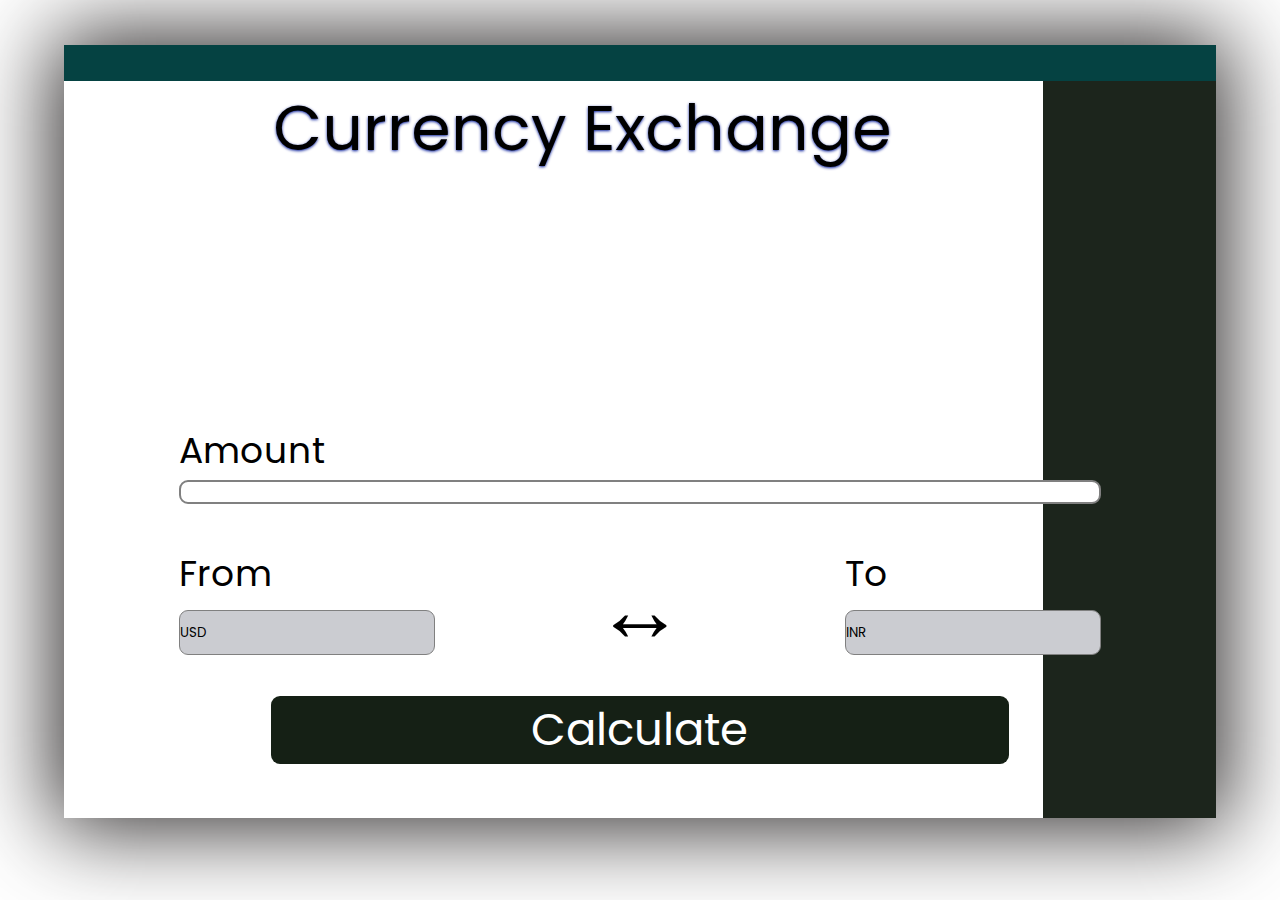
<file: Currency.html>
<!DOCTYPE html>
<html lang="en" oncontextmenu="return false">
<head>
    <meta charset="UTF-8">
    <meta http-equiv="X-UA-Compatible" content="IE=edge">
    <meta name="viewport" content="width=device-width, initial-scale=1.0">
    <title>Document</title>
    <link rel="stylesheet" href="Currency.css">
    <link rel="preconnect" href="https://fonts.googleapis.com">
<link rel="preconnect" href="https://fonts.gstatic.com" crossorigin>
<link href="https://fonts.googleapis.com/css2?family=Balsamiq+Sans&family=Fredoka+One&family=Poppins:ital,wght@0,500;1,800&display=swap" rel="stylesheet">
    <meta http-equiv="Content-Security-Policy" content="upgrade-insecure-requests">
</head>
<body>
    <div id="container">
        <div id="first">
            <div id="border"></div>
            <div id="exchngrate">Currency Exchange</div>
            <input type="text" id="output" readonly >
        </div>
        <div id="second">
            <label for="amount">Amount</label>
            <input type="number" id="amount" class="output"
                autocomplete="off">
        </div>
        <div id="third">
            <div>
                <label for="fromCurrency">From</label><br>
                <select name="fromCurrency" id="fromCurrency">
                    <option value="AED">AED</option>
                    <option value="AFN">AFN</option>
                    <option value="ALL">ALL</option>
                    <option value="AMD">AMD</option>
                    <option value="ANG">ANG</option>
                    <option value="AOA">AOA</option>
                    <option value="ARS">ARS</option>
                    <option value="AUD">AUD</option>
                    <option value="AWG">AWG</option>
                    <option value="AZN">AZN</option>
                    <option value="BAM">BAM</option>
                    <option value="BBD">BBD</option>
                    <option value="BDT">BDT</option>
                    <option value="BGN">BGN</option>
                    <option value="BHD">BHD</option>
                    <option value="BIF">BIF</option>
                    <option value="BMD">BMD</option>
                    <option value="BND">BND</option>
                    <option value="BOB">BOB</option>
                    <option value="BRL">BRL</option>
                    <option value="BSD">BSD</option>
                    <option value="BTC">BTC</option>
                    <option value="BTN">BTN</option>
                    <option value="BWP">BWP</option>
                    <option value="BYN">BYN</option>
                    <option value="BYR">BYR</option>
                    <option value="BZD">BZD</option>
                    <option value="CAD">CAD</option>
                    <option value="CDF">CDF</option>
                    <option value="CHF">CHF</option>
                    <option value="CLF">CLF</option>
                    <option value="CLP">CLP</option>
                    <option value="CNY">CNY</option>
                    <option value="COP">COP</option>
                    <option value="CRC">CRC</option>
                    <option value="CUC">CUC</option>
                    <option value="CUP">CUP</option>
                    <option value="CVE">CVE</option>
                    <option value="CZK">CZK</option>
                    <option value="DJF">DJK</option>
                    <option value="DKK">DKK</option>
                    <option value="DOP">DOP</option>
                    <option value="DZD">DZD</option>
                    <option value="EGP">EGP</option>
                    <option value="ERN">ERN</option>
                    <option value="ETB">ETB</option>
                    <option value="EUR">EUR</option>
                    <option value="FJD">FJD</option>
                    <option value="FKP">FKP</option>
                    <option value="GBP">GBP</option>
                    <option value="GEL">GEL</option>
                    <option value="GGP">GGP</option>
                    <option value="GHS">GHS</option>
                    <option value="GIP">GIP</option>
                    <option value="GMD">GMD</option>
                    <option value="GNF">GNF</option>
                    <option value="GTQ">GTQ</option>
                    <option value="GYD">GYD</option>
                    <option value="HKD">HKD</option>
                    <option value="HNL">HNL</option>
                    <option value="HRK">HRK</option>
                    <option value="HTG">HTG</option>
                    <option value="HUF">HUF</option>
                    <option value="IDR">IDR</option>
                    <option value="ILS">ILS</option>
                    <option value="IMP">IMP</option>
                    <option value="INR">INR</option>
                    <option value="IQD">IQD</option>
                    <option value="IRR">IRR</option>
                    <option value="ISK">ISK</option>
                    <option value="JEP">JEP</option>
                    <option value="JMD">JMD</option>
                    <option value="JOD">JOD</option>
                    <option value="JPY">JPY</option>
                    <option value="KES">KES</option>
                    <option value="KGS">KGS</option>
                    <option value="KHR">KHR</option>
                    <option value="KMF">KMF</option>
                    <option value="KPW">KPW</option>
                    <option value="KRW">KRW</option>
                    <option value="KWD">KWD</option>
                    <option value="KYD">KYD</option>
                    <option value="KZT">KZT</option>
                    <option value="LAK">LAK</option>
                    <option value="LBP">LBP</option>
                    <option value="LKR">LKR</option>
                    <option value="LRD">LRD</option>
                    <option value="LSL">LSL</option>
                    <option value="LTL">LTL</option>
                    <option value="LVL">LVL</option>
                    <option value="LYD">LYD</option>
                    <option value="MAD">MAD</option>
                    <option value="MDL">MDL</option>
                    <option value="MGA">MGA</option>
                    <option value="MKD">MKD</option>
                    <option value="MMK">MMK</option>
                    <option value="MNT">MNT</option>
                    <option value="MOP">MOP</option>
                    <option value="MRO">MRO</option>
                    <option value="MUR">MUR</option>
                    <option value="MVR">MVR</option>
                    <option value="MWK">MWK</option>
                    <option value="MXN">MXN</option>
                    <option value="MYR">MYR</option>
                    <option value="MZN">MZN</option>
                    <option value="NAD">NAD</option>
                    <option value="NGN">NGN</option>
                    <option value="NIO">NIO</option>
                    <option value="NOK">NOK</option>
                    <option value="NPR">NPR</option>
                    <option value="NZD">NZD</option>
                    <option value="OMR">OMR</option>
                    <option value="PAB">PAB</option>
                    <option value="PEN">PEN</option>
                    <option value="PGK">PGK</option>
                    <option value="PHP">PHP</option>
                    <option value="PKR">PKR</option>
                    <option value="PLN">PLN</option>
                    <option value="PYG">PYG</option>
                    <option value="QAR">QAR</option>
                    <option value="RON">RON</option>
                    <option value="RSD">RSD</option>
                    <option value="RUB">RUB</option>
                    <option value="RWF">RWF</option>
                    <option value="SAR">SAR</option>
                    <option value="SBD">SBD</option>
                    <option value="SCR">SCR</option>
                    <option value="SDG">SDG</option>
                    <option value="SEK">SEK</option>
                    <option value="SGD">SGD</option>
                    <option value="SHP">SHP</option>
                    <option value="SLL">SLL</option>
                    <option value="SOS">SOS</option>
                    <option value="SRD">SRD</option>
                    <option value="STD">STD</option>
                    <option value="SVC">SVC</option>
                    <option value="SYP">SYP</option>
                    <option value="SZL">SZL</option>
                    <option value="THB">THB</option>
                    <option value="TJS">TJS</option>
                    <option value="TMT">TMT</option>
                    <option value="TND">TND</option>
                    <option value="TOP">TOP</option>
                    <option value="TRY">TRY</option>
                    <option value="TTD">TTD</option>
                    <option value="TWD">TWD</option>
                    <option value="TZS">TZS</option>
                    <option value="UAH">UAH</option>
                    <option value="UGX">UGX</option>
                    <option value="USD" selected>USD</option>
                    <option value="UYU">UYD</option>
                    <option value="UZS">UZS</option>
                    <option value="VEF">VEF</option>
                    <option value="VND">VND</option>
                    <option value="VUV">VUV</option>
                    <option value="WST">WST</option>
                    <option value="XAF">XAF</option>
                    <option value="XAG">XAG</option>
                    <option value="XAU">XAU</option>
                    <option value="XCD">XCD</option>
                    <option value="XDR">XDR</option>
                    <option value="XOF">XOF</option>
                    <option value="XPF">XPF</option>
                    <option value="YER">YER</option>
                    <option value="ZAR">ZAR</option>
                    <option value="ZMK">ZMK</option>
                    <option value="ZMW">ZMW</option>
                </select>
            </div>
            <div id="logo">&harr;</div>
            <div>
                <label for="toCurrency">To</label><br>
                    <select name="toCurrency" id="toCurrency">
                        <option value="AED">AED</option>
                    <option value="AFN">AFN</option>
                    <option value="ALL">ALL</option>
                    <option value="AMD">AMD</option>
                    <option value="ANG">ANG</option>
                    <option value="AOA">AOA</option>
                    <option value="ARS">ARS</option>
                    <option value="AUD">AUD</option>
                    <option value="AWG">AWG</option>
                    <option value="AZN">AZN</option>
                    <option value="BAM">BAM</option>
                    <option value="BBD">BBD</option>
                    <option value="BDT">BDT</option>
                    <option value="BGN">BGN</option>
                    <option value="BHD">BHD</option>
                    <option value="BIF">BIF</option>
                    <option value="BMD">BMD</option>
                    <option value="BND">BND</option>
                    <option value="BOB">BOB</option>
                    <option value="BRL">BRL</option>
                    <option value="BSD">BSD</option>
                    <option value="BTC">BTC</option>
                    <option value="BTN">BTN</option>
                    <option value="BWP">BWP</option>
                    <option value="BYN">BYN</option>
                    <option value="BYR">BYR</option>
                    <option value="BZD">BZD</option>
                    <option value="CAD">CAD</option>
                    <option value="CDF">CDF</option>
                    <option value="CHF">CHF</option>
                    <option value="CLF">CLF</option>
                    <option value="CLP">CLP</option>
                    <option value="CNY">CNY</option>
                    <option value="COP">COP</option>
                    <option value="CRC">CRC</option>
                    <option value="CUC">CUC</option>
                    <option value="CUP">CUP</option>
                    <option value="CVE">CVE</option>
                    <option value="CZK">CZK</option>
                    <option value="DJF">DJK</option>
                    <option value="DKK">DKK</option>
                    <option value="DOP">DOP</option>
                    <option value="DZD">DZD</option>
                    <option value="EGP">EGP</option>
                    <option value="ERN">ERN</option>
                    <option value="ETB">ETB</option>
                    <option value="EUR">EUR</option>
                    <option value="FJD">FJD</option>
                    <option value="FKP">FKP</option>
                    <option value="GBP">GBP</option>
                    <option value="GEL">GEL</option>
                    <option value="GGP">GGP</option>
                    <option value="GHS">GHS</option>
                    <option value="GIP">GIP</option>
                    <option value="GMD">GMD</option>
                    <option value="GNF">GNF</option>
                    <option value="GTQ">GTQ</option>
                    <option value="GYD">GYD</option>
                    <option value="HKD">HKD</option>
                    <option value="HNL">HNL</option>
                    <option value="HRK">HRK</option>
                    <option value="HTG">HTG</option>
                    <option value="HUF">HUF</option>
                    <option value="IDR">IDR</option>
                    <option value="ILS">ILS</option>
                    <option value="IMP">IMP</option>
                    <option value="INR" selected>INR</option>
                    <option value="IQD">IQD</option>
                    <option value="IRR">IRR</option>
                    <option value="ISK">ISK</option>
                    <option value="JEP">JEP</option>
                    <option value="JMD">JMD</option>
                    <option value="JOD">JOD</option>
                    <option value="JPY">JPY</option>
                    <option value="KES">KES</option>
                    <option value="KGS">KGS</option>
                    <option value="KHR">KHR</option>
                    <option value="KMF">KMF</option>
                    <option value="KPW">KPW</option>
                    <option value="KRW">KRW</option>
                    <option value="KWD">KWD</option>
                    <option value="KYD">KYD</option>
                    <option value="KZT">KZT</option>
                    <option value="LAK">LAK</option>
                    <option value="LBP">LBP</option>
                    <option value="LKR">LKR</option>
                    <option value="LRD">LRD</option>
                    <option value="LSL">LSL</option>
                    <option value="LTL">LTL</option>
                    <option value="LVL">LVL</option>
                    <option value="LYD">LYD</option>
                    <option value="MAD">MAD</option>
                    <option value="MDL">MDL</option>
                    <option value="MGA">MGA</option>
                    <option value="MKD">MKD</option>
                    <option value="MMK">MMK</option>
                    <option value="MNT">MNT</option>
                    <option value="MOP">MOP</option>
                    <option value="MRO">MRO</option>
                    <option value="MUR">MUR</option>
                    <option value="MVR">MVR</option>
                    <option value="MWK">MWK</option>
                    <option value="MXN">MXN</option>
                    <option value="MYR">MYR</option>
                    <option value="MZN">MZN</option>
                    <option value="NAD">NAD</option>
                    <option value="NGN">NGN</option>
                    <option value="NIO">NIO</option>
                    <option value="NOK">NOK</option>
                    <option value="NPR">NPR</option>
                    <option value="NZD">NZD</option>
                    <option value="OMR">OMR</option>
                    <option value="PAB">PAB</option>
                    <option value="PEN">PEN</option>
                    <option value="PGK">PGK</option>
                    <option value="PHP">PHP</option>
                    <option value="PKR">PKR</option>
                    <option value="PLN">PLN</option>
                    <option value="PYG">PYG</option>
                    <option value="QAR">QAR</option>
                    <option value="RON">RON</option>
                    <option value="RSD">RSD</option>
                    <option value="RUB">RUB</option>
                    <option value="RWF">RWF</option>
                    <option value="SAR">SAR</option>
                    <option value="SBD">SBD</option>
                    <option value="SCR">SCR</option>
                    <option value="SDG">SDG</option>
                    <option value="SEK">SEK</option>
                    <option value="SGD">SGD</option>
                    <option value="SHP">SHP</option>
                    <option value="SLL">SLL</option>
                    <option value="SOS">SOS</option>
                    <option value="SRD">SRD</option>
                    <option value="STD">STD</option>
                    <option value="SVC">SVC</option>
                    <option value="SYP">SYP</option>
                    <option value="SZL">SZL</option>
                    <option value="THB">THB</option>
                    <option value="TJS">TJS</option>
                    <option value="TMT">TMT</option>
                    <option value="TND">TND</option>
                    <option value="TOP">TOP</option>
                    <option value="TRY">TRY</option>
                    <option value="TTD">TTD</option>
                    <option value="TWD">TWD</option>
                    <option value="TZS">TZS</option>
                    <option value="UAH">UAH</option>
                    <option value="UGX">UGX</option>
                    <option value="USD">USD</option>
                    <option value="UYU">UYD</option>
                    <option value="UZS">UZS</option>
                    <option value="VEF">VEF</option>
                    <option value="VND">VND</option>
                    <option value="VUV">VUV</option>
                    <option value="WST">WST</option>
                    <option value="XAF">XAF</option>
                    <option value="XAG">XAG</option>
                    <option value="XAU">XAU</option>
                    <option value="XCD">XCD</option>
                    <option value="XDR">XDR</option>
                    <option value="XOF">XOF</option>
                    <option value="XPF">XPF</option>
                    <option value="YER">YER</option>
                    <option value="ZAR">ZAR</option>
                    <option value="ZMK">ZMK</option>
                    <option value="ZMW">ZMW</option>
                    </select>
            </div>
        </div>
            <div id="four">
            <button>Calculate</button>
            <div id="error"></div>
        </div>
        
    </div>
<script src="Currency.js" type="text/javascript"></script>
</body>
</html>
</file>
<file: Currency.css>
*{
    margin: 0;
    padding: 0;
    box-sizing: border-box;
    font-family: 'Balsamiq Sans', cursive;
    font-family: 'Fredoka One', cursive;
    font-family: 'Poppins', sans-serif;
}

#container{
    width:90vw;
    margin: auto;
    margin-top: 5vh;
    margin-bottom: 3vh;
    display: flex;
    flex-direction: column;
    align-items: center;
    position: relative;
    box-shadow: 0 0 84px 10px rgb(46, 43, 43);
    background-image: linear-gradient(to right,white 85%,rgb(28, 37, 28) 39%);
}
#exchngrate{
    width: 90%;
    font-size: 7vh;
    text-shadow: 0px 1px 3px rgb(6, 28, 153);
    
}
#exchngrate::selection{
    background-color: rgb(86, 187, 86);
}
#first{
    margin-top: 4vh;
    text-align: center;
    font-size:5vh;
}

#first input{
    outline: none;
    border: none;
    height: 40%;
    width: 90%;
    font-size: 11vh;
    margin-top: 3vh;
    text-align: center;
    padding: 4vh;
    background-color: transparent;
    cursor: context-menu;
    
}
#border{
    height: 4vh;
    width: 100%;
    background-color:rgb(5, 66, 66);
    position: absolute;
    top:0;
    left: 0;
}
#second{
    width: 80%;
    height: 15%;
}
#second input{
    height: 70%;
    width: 100%;
    border-radius: 1vh;
    outline: none;
    border:2px solid grey;
    padding-left: 2vh;
    cursor: pointer;
}
input[type="number"]::-webkit-outer-spin-button,::-webkit-inner-spin-button{
    display: none;
}
#second input:hover,select:hover{
    border:2px solid rgb(4, 87, 182);
    box-shadow:0 0 1px 1px rgb(5, 66, 66);
}
#third{
    display: flex;
    justify-content: space-between;
    align-items: center;
    height: 20%;
    width: 80%;
    margin-top: 2vh;
}
#third input{
    text-align: center;
}
#output{
    text-align: center;
}
label{
    color: black;
    display: inline-block;
}
label::selection{
    background-color: rgb(86, 187, 86);
}
select{
    height:5vh;
    width: 30vw;
    border:1px solid grey;
    border-radius: 1vh;
    background-color: #cbccd1;
    appearance: none;
    scroll-behavior: smooth;
}
#logo{
    margin-top: 20px;
    font-size: 5vh;
}
#four{
    width:80%;
    height: 20%;
    display: flex;
    flex-direction: column;
    align-items: center;
    justify-content: center;
}
button{
    width:80%;
    height: 50%;
    margin:2vh;
    color:white;
    border: none;
    border-radius: 1vh;
    background-color: rgb(21, 32, 21);
    transition: 0.3s;
    font-size: 5vh;
}
button:hover{
    background-color:rgb(28, 37, 28);
    color: cyan;
    box-shadow: 0 0 4px 2px cyan;
}
#error{
    margin-top: 2vh;
    margin-bottom: 2vh;
    width: 80%;
    color: red;
    font-size: 4vh;
    opacity: 0.8;
    padding-left: 2vh;
    background-color: rgb(210, 235, 143);
}
#output{
    z-index: 2;
}
@media (min-width:900px) {
    
    select{
        height:5vh;
        width: 20vw;
        margin-top: 1vh;
        border:1px solid grey;
        border-radius: 1vh;
    }
    #logo{
        font-size: 10vh;
    }
    label{
        font-size: 4vh;
    }
}
</file>
